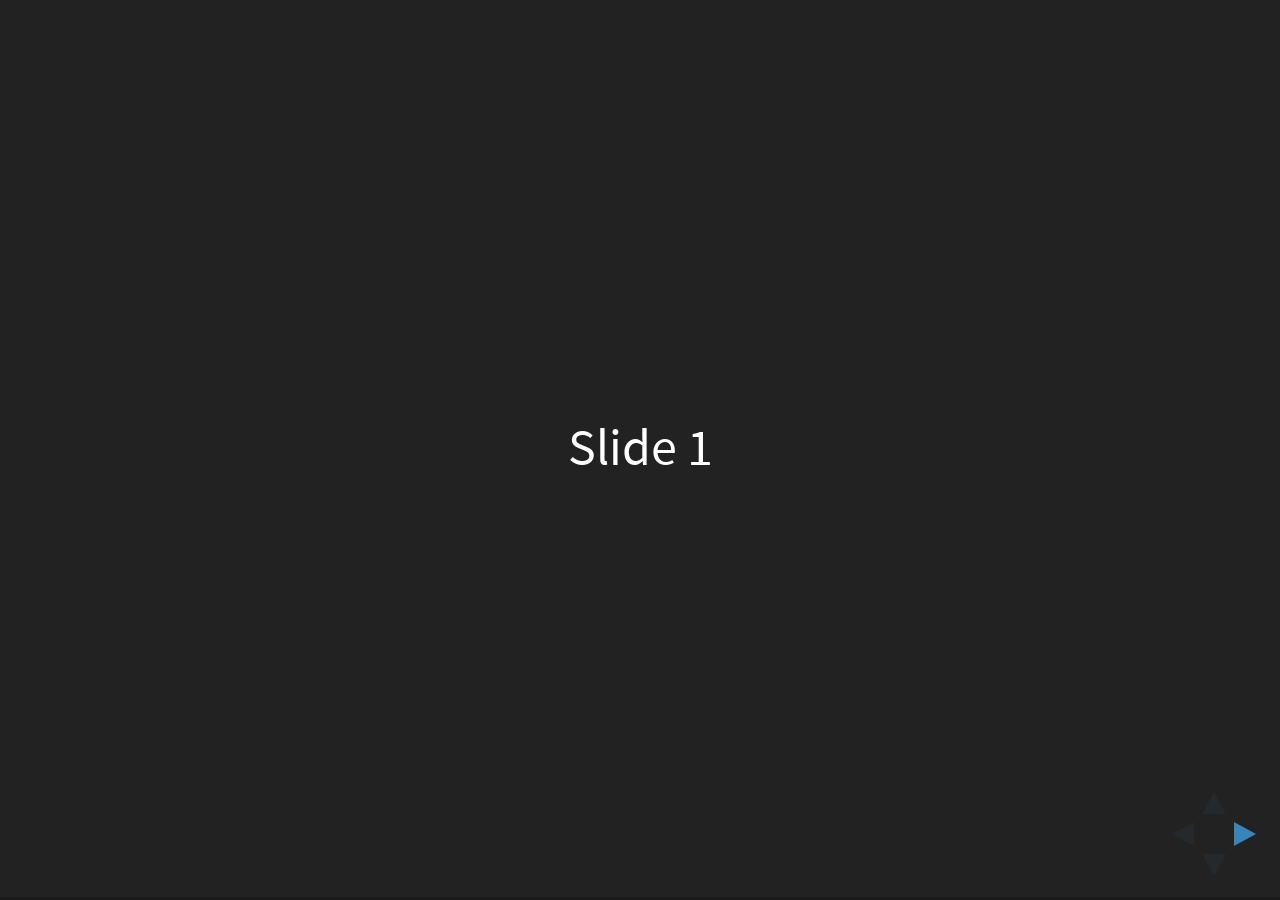
<file: static/revealjs/index.html>
<!doctype html>
<html>
	<head>
		<meta charset="utf-8">
		<meta name="viewport" content="width=device-width, initial-scale=1.0, maximum-scale=1.0, user-scalable=no">

		<title>reveal.js</title>

		<link rel="stylesheet" href="css/reveal.css">
		<link rel="stylesheet" href="css/theme/black.css">

		<!-- Theme used for syntax highlighting of code -->
		<link rel="stylesheet" href="lib/css/zenburn.css">

		<!-- Printing and PDF exports -->
		<script>
			var link = document.createElement( 'link' );
			link.rel = 'stylesheet';
			link.type = 'text/css';
			link.href = window.location.search.match( /print-pdf/gi ) ? 'css/print/pdf.css' : 'css/print/paper.css';
			document.getElementsByTagName( 'head' )[0].appendChild( link );
		</script>
	</head>
	<body>
		<div class="reveal">
			<div class="slides">
				<section>Slide 1</section>
				<section>Slide 2</section>
			</div>
		</div>

		<script src="lib/js/head.min.js"></script>
		<script src="js/reveal.js"></script>

		<script>
			// More info https://github.com/hakimel/reveal.js#configuration
			Reveal.initialize({
				history: true,

				// More info https://github.com/hakimel/reveal.js#dependencies
				dependencies: [
					{ src: 'plugin/markdown/marked.js' },
					{ src: 'plugin/markdown/markdown.js' },
					{ src: 'plugin/notes/notes.js', async: true },
					{ src: 'plugin/highlight/highlight.js', async: true, callback: function() { hljs.initHighlightingOnLoad(); } }
				]
			});
		</script>
	</body>
</html>
</file>
<file: static/revealjs/css/reveal.css>
/*!
 * reveal.js
 * http://lab.hakim.se/reveal-js
 * MIT licensed
 *
 * Copyright (C) 2016 Hakim El Hattab, http://hakim.se
 */
/*********************************************
 * RESET STYLES
 *********************************************/
html, body, .reveal div, .reveal span, .reveal applet, .reveal object, .reveal iframe,
.reveal h1, .reveal h2, .reveal h3, .reveal h4, .reveal h5, .reveal h6, .reveal p, .reveal blockquote, .reveal pre,
.reveal a, .reveal abbr, .reveal acronym, .reveal address, .reveal big, .reveal cite, .reveal code,
.reveal del, .reveal dfn, .reveal em, .reveal img, .reveal ins, .reveal kbd, .reveal q, .reveal s, .reveal samp,
.reveal small, .reveal strike, .reveal strong, .reveal sub, .reveal sup, .reveal tt, .reveal var,
.reveal b, .reveal u, .reveal center,
.reveal dl, .reveal dt, .reveal dd, .reveal ol, .reveal ul, .reveal li,
.reveal fieldset, .reveal form, .reveal label, .reveal legend,
.reveal table, .reveal caption, .reveal tbody, .reveal tfoot, .reveal thead, .reveal tr, .reveal th, .reveal td,
.reveal article, .reveal aside, .reveal canvas, .reveal details, .reveal embed,
.reveal figure, .reveal figcaption, .reveal footer, .reveal header, .reveal hgroup,
.reveal menu, .reveal nav, .reveal output, .reveal ruby, .reveal section, .reveal summary,
.reveal time, .reveal mark, .reveal audio, .reveal video {
  margin: 0;
  padding: 0;
  border: 0;
  font-size: 100%;
  font: inherit;
  vertical-align: baseline; }

.reveal article, .reveal aside, .reveal details, .reveal figcaption, .reveal figure,
.reveal footer, .reveal header, .reveal hgroup, .reveal menu, .reveal nav, .reveal section {
  display: block; }

/*********************************************
 * GLOBAL STYLES
 *********************************************/
html,
body {
  width: 100%;
  height: 100%;
  overflow: hidden; }

body {
  position: relative;
  line-height: 1;
  background-color: #fff;
  color: #000; }

/*********************************************
 * VIEW FRAGMENTS
 *********************************************/
.reveal .slides section .fragment {
  opacity: 0;
  visibility: hidden;
  -webkit-transition: all .2s ease;
          transition: all .2s ease; }
  .reveal .slides section .fragment.visible {
    opacity: 1;
    visibility: inherit; }

.reveal .slides section .fragment.grow {
  opacity: 1;
  visibility: inherit; }
  .reveal .slides section .fragment.grow.visible {
    -webkit-transform: scale(1.3);
            transform: scale(1.3); }

.reveal .slides section .fragment.shrink {
  opacity: 1;
  visibility: inherit; }
  .reveal .slides section .fragment.shrink.visible {
    -webkit-transform: scale(0.7);
            transform: scale(0.7); }

.reveal .slides section .fragment.zoom-in {
  -webkit-transform: scale(0.1);
          transform: scale(0.1); }
  .reveal .slides section .fragment.zoom-in.visible {
    -webkit-transform: none;
            transform: none; }

.reveal .slides section .fragment.fade-out {
  opacity: 1;
  visibility: inherit; }
  .reveal .slides section .fragment.fade-out.visible {
    opacity: 0;
    visibility: hidden; }

.reveal .slides section .fragment.semi-fade-out {
  opacity: 1;
  visibility: inherit; }
  .reveal .slides section .fragment.semi-fade-out.visible {
    opacity: 0.5;
    visibility: inherit; }

.reveal .slides section .fragment.strike {
  opacity: 1;
  visibility: inherit; }
  .reveal .slides section .fragment.strike.visible {
    text-decoration: line-through; }

.reveal .slides section .fragment.fade-up {
  -webkit-transform: translate(0, 20%);
          transform: translate(0, 20%); }
  .reveal .slides section .fragment.fade-up.visible {
    -webkit-transform: translate(0, 0);
            transform: translate(0, 0); }

.reveal .slides section .fragment.fade-down {
  -webkit-transform: translate(0, -20%);
          transform: translate(0, -20%); }
  .reveal .slides section .fragment.fade-down.visible {
    -webkit-transform: translate(0, 0);
            transform: translate(0, 0); }

.reveal .slides section .fragment.fade-right {
  -webkit-transform: translate(-20%, 0);
          transform: translate(-20%, 0); }
  .reveal .slides section .fragment.fade-right.visible {
    -webkit-transform: translate(0, 0);
            transform: translate(0, 0); }

.reveal .slides section .fragment.fade-left {
  -webkit-transform: translate(20%, 0);
          transform: translate(20%, 0); }
  .reveal .slides section .fragment.fade-left.visible {
    -webkit-transform: translate(0, 0);
            transform: translate(0, 0); }

.reveal .slides section .fragment.current-visible {
  opacity: 0;
  visibility: hidden; }
  .reveal .slides section .fragment.current-visible.current-fragment {
    opacity: 1;
    visibility: inherit; }

.reveal .slides section .fragment.highlight-red,
.reveal .slides section .fragment.highlight-current-red,
.reveal .slides section .fragment.highlight-green,
.reveal .slides section .fragment.highlight-current-green,
.reveal .slides section .fragment.highlight-blue,
.reveal .slides section .fragment.highlight-current-blue {
  opacity: 1;
  visibility: inherit; }

.reveal .slides section .fragment.highlight-red.visible {
  color: #ff2c2d; }

.reveal .slides section .fragment.highlight-green.visible {
  color: #17ff2e; }

.reveal .slides section .fragment.highlight-blue.visible {
  color: #1b91ff; }

.reveal .slides section .fragment.highlight-current-red.current-fragment {
  color: #ff2c2d; }

.reveal .slides section .fragment.highlight-current-green.current-fragment {
  color: #17ff2e; }

.reveal .slides section .fragment.highlight-current-blue.current-fragment {
  color: #1b91ff; }

/*********************************************
 * DEFAULT ELEMENT STYLES
 *********************************************/
/* Fixes issue in Chrome where italic fonts did not appear when printing to PDF */
.reveal:after {
  content: '';
  font-style: italic; }

.reveal iframe {
  z-index: 1; }

/** Prevents layering issues in certain browser/transition combinations */
.reveal a {
  position: relative; }

.reveal .stretch {
  max-width: none;
  max-height: none; }

.reveal pre.stretch code {
  height: 100%;
  max-height: 100%;
  box-sizing: border-box; }

/*********************************************
 * CONTROLS
 *********************************************/
.reveal .controls {
  display: none;
  position: fixed;
  width: 110px;
  height: 110px;
  z-index: 30;
  right: 10px;
  bottom: 10px;
  -webkit-user-select: none; }

.reveal .controls button {
  padding: 0;
  position: absolute;
  opacity: 0.05;
  width: 0;
  height: 0;
  background-color: transparent;
  border: 12px solid transparent;
  -webkit-transform: scale(0.9999);
          transform: scale(0.9999);
  -webkit-transition: all 0.2s ease;
          transition: all 0.2s ease;
  -webkit-appearance: none;
  -webkit-tap-highlight-color: transparent; }

.reveal .controls .enabled {
  opacity: 0.7;
  cursor: pointer; }

.reveal .controls .enabled:active {
  margin-top: 1px; }

.reveal .controls .navigate-left {
  top: 42px;
  border-right-width: 22px;
  border-right-color: #000; }

.reveal .controls .navigate-left.fragmented {
  opacity: 0.3; }

.reveal .controls .navigate-right {
  left: 74px;
  top: 42px;
  border-left-width: 22px;
  border-left-color: #000; }

.reveal .controls .navigate-right.fragmented {
  opacity: 0.3; }

.reveal .controls .navigate-up {
  left: 42px;
  border-bottom-width: 22px;
  border-bottom-color: #000; }

.reveal .controls .navigate-up.fragmented {
  opacity: 0.3; }

.reveal .controls .navigate-down {
  left: 42px;
  top: 74px;
  border-top-width: 22px;
  border-top-color: #000; }

.reveal .controls .navigate-down.fragmented {
  opacity: 0.3; }

/*********************************************
 * PROGRESS BAR
 *********************************************/
.reveal .progress {
  position: fixed;
  display: none;
  height: 3px;
  width: 100%;
  bottom: 0;
  left: 0;
  z-index: 10;
  background-color: rgba(0, 0, 0, 0.2); }

.reveal .progress:after {
  content: '';
  display: block;
  position: absolute;
  height: 20px;
  width: 100%;
  top: -20px; }

.reveal .progress span {
  display: block;
  height: 100%;
  width: 0px;
  background-color: #000;
  -webkit-transition: width 800ms cubic-bezier(0.26, 0.86, 0.44, 0.985);
          transition: width 800ms cubic-bezier(0.26, 0.86, 0.44, 0.985); }

/*********************************************
 * SLIDE NUMBER
 *********************************************/
.reveal .slide-number {
  position: fixed;
  display: block;
  right: 8px;
  bottom: 8px;
  z-index: 31;
  font-family: Helvetica, sans-serif;
  font-size: 12px;
  line-height: 1;
  color: #fff;
  background-color: rgba(0, 0, 0, 0.4);
  padding: 5px; }

.reveal .slide-number-delimiter {
  margin: 0 3px; }

/*********************************************
 * SLIDES
 *********************************************/
.reveal {
  position: relative;
  width: 100%;
  height: 100%;
  overflow: hidden;
  -ms-touch-action: none;
      touch-action: none; }

.reveal .slides {
  position: absolute;
  width: 100%;
  height: 100%;
  top: 0;
  right: 0;
  bottom: 0;
  left: 0;
  margin: auto;
  overflow: visible;
  z-index: 1;
  text-align: center;
  -webkit-perspective: 600px;
          perspective: 600px;
  -webkit-perspective-origin: 50% 40%;
          perspective-origin: 50% 40%; }

.reveal .slides > section {
  -ms-perspective: 600px; }

.reveal .slides > section,
.reveal .slides > section > section {
  display: none;
  position: absolute;
  width: 100%;
  padding: 20px 0px;
  z-index: 10;
  -webkit-transform-style: flat;
          transform-style: flat;
  -webkit-transition: -webkit-transform-origin 800ms cubic-bezier(0.26, 0.86, 0.44, 0.985), -webkit-transform 800ms cubic-bezier(0.26, 0.86, 0.44, 0.985), visibility 800ms cubic-bezier(0.26, 0.86, 0.44, 0.985), opacity 800ms cubic-bezier(0.26, 0.86, 0.44, 0.985);
          transition: transform-origin 800ms cubic-bezier(0.26, 0.86, 0.44, 0.985), transform 800ms cubic-bezier(0.26, 0.86, 0.44, 0.985), visibility 800ms cubic-bezier(0.26, 0.86, 0.44, 0.985), opacity 800ms cubic-bezier(0.26, 0.86, 0.44, 0.985); }

/* Global transition speed settings */
.reveal[data-transition-speed="fast"] .slides section {
  -webkit-transition-duration: 400ms;
          transition-duration: 400ms; }

.reveal[data-transition-speed="slow"] .slides section {
  -webkit-transition-duration: 1200ms;
          transition-duration: 1200ms; }

/* Slide-specific transition speed overrides */
.reveal .slides section[data-transition-speed="fast"] {
  -webkit-transition-duration: 400ms;
          transition-duration: 400ms; }

.reveal .slides section[data-transition-speed="slow"] {
  -webkit-transition-duration: 1200ms;
          transition-duration: 1200ms; }

.reveal .slides > section.stack {
  padding-top: 0;
  padding-bottom: 0; }

.reveal .slides > section.present,
.reveal .slides > section > section.present {
  display: block;
  z-index: 11;
  opacity: 1; }

.reveal.center,
.reveal.center .slides,
.reveal.center .slides section {
  min-height: 0 !important; }

/* Don't allow interaction with invisible slides */
.reveal .slides > section.future,
.reveal .slides > section > section.future,
.reveal .slides > section.past,
.reveal .slides > section > section.past {
  pointer-events: none; }

.reveal.overview .slides > section,
.reveal.overview .slides > section > section {
  pointer-events: auto; }

.reveal .slides > section.past,
.reveal .slides > section.future,
.reveal .slides > section > section.past,
.reveal .slides > section > section.future {
  opacity: 0; }

/*********************************************
 * Mixins for readability of transitions
 *********************************************/
/*********************************************
 * SLIDE TRANSITION
 * Aliased 'linear' for backwards compatibility
 *********************************************/
.reveal.slide section {
  -webkit-backface-visibility: hidden;
          backface-visibility: hidden; }

.reveal .slides > section[data-transition=slide].past,
.reveal .slides > section[data-transition~=slide-out].past,
.reveal.slide .slides > section:not([data-transition]).past {
  -webkit-transform: translate(-150%, 0);
          transform: translate(-150%, 0); }

.reveal .slides > section[data-transition=slide].future,
.reveal .slides > section[data-transition~=slide-in].future,
.reveal.slide .slides > section:not([data-transition]).future {
  -webkit-transform: translate(150%, 0);
          transform: translate(150%, 0); }

.reveal .slides > section > section[data-transition=slide].past,
.reveal .slides > section > section[data-transition~=slide-out].past,
.reveal.slide .slides > section > section:not([data-transition]).past {
  -webkit-transform: translate(0, -150%);
          transform: translate(0, -150%); }

.reveal .slides > section > section[data-transition=slide].future,
.reveal .slides > section > section[data-transition~=slide-in].future,
.reveal.slide .slides > section > section:not([data-transition]).future {
  -webkit-transform: translate(0, 150%);
          transform: translate(0, 150%); }

.reveal.linear section {
  -webkit-backface-visibility: hidden;
          backface-visibility: hidden; }

.reveal .slides > section[data-transition=linear].past,
.reveal .slides > section[data-transition~=linear-out].past,
.reveal.linear .slides > section:not([data-transition]).past {
  -webkit-transform: translate(-150%, 0);
          transform: translate(-150%, 0); }

.reveal .slides > section[data-transition=linear].future,
.reveal .slides > section[data-transition~=linear-in].future,
.reveal.linear .slides > section:not([data-transition]).future {
  -webkit-transform: translate(150%, 0);
          transform: translate(150%, 0); }

.reveal .slides > section > section[data-transition=linear].past,
.reveal .slides > section > section[data-transition~=linear-out].past,
.reveal.linear .slides > section > section:not([data-transition]).past {
  -webkit-transform: translate(0, -150%);
          transform: translate(0, -150%); }

.reveal .slides > section > section[data-transition=linear].future,
.reveal .slides > section > section[data-transition~=linear-in].future,
.reveal.linear .slides > section > section:not([data-transition]).future {
  -webkit-transform: translate(0, 150%);
          transform: translate(0, 150%); }

/*********************************************
 * CONVEX TRANSITION
 * Aliased 'default' for backwards compatibility
 *********************************************/
.reveal .slides section[data-transition=default].stack,
.reveal.default .slides section.stack {
  -webkit-transform-style: preserve-3d;
          transform-style: preserve-3d; }

.reveal .slides > section[data-transition=default].past,
.reveal .slides > section[data-transition~=default-out].past,
.reveal.default .slides > section:not([data-transition]).past {
  -webkit-transform: translate3d(-100%, 0, 0) rotateY(-90deg) translate3d(-100%, 0, 0);
          transform: translate3d(-100%, 0, 0) rotateY(-90deg) translate3d(-100%, 0, 0); }

.reveal .slides > section[data-transition=default].future,
.reveal .slides > section[data-transition~=default-in].future,
.reveal.default .slides > section:not([data-transition]).future {
  -webkit-transform: translate3d(100%, 0, 0) rotateY(90deg) translate3d(100%, 0, 0);
          transform: translate3d(100%, 0, 0) rotateY(90deg) translate3d(100%, 0, 0); }

.reveal .slides > section > section[data-transition=default].past,
.reveal .slides > section > section[data-transition~=default-out].past,
.reveal.default .slides > section > section:not([data-transition]).past {
  -webkit-transform: translate3d(0, -300px, 0) rotateX(70deg) translate3d(0, -300px, 0);
          transform: translate3d(0, -300px, 0) rotateX(70deg) translate3d(0, -300px, 0); }

.reveal .slides > section > section[data-transition=default].future,
.reveal .slides > section > section[data-transition~=default-in].future,
.reveal.default .slides > section > section:not([data-transition]).future {
  -webkit-transform: translate3d(0, 300px, 0) rotateX(-70deg) translate3d(0, 300px, 0);
          transform: translate3d(0, 300px, 0) rotateX(-70deg) translate3d(0, 300px, 0); }

.reveal .slides section[data-transition=convex].stack,
.reveal.convex .slides section.stack {
  -webkit-transform-style: preserve-3d;
          transform-style: preserve-3d; }

.reveal .slides > section[data-transition=convex].past,
.reveal .slides > section[data-transition~=convex-out].past,
.reveal.convex .slides > section:not([data-transition]).past {
  -webkit-transform: translate3d(-100%, 0, 0) rotateY(-90deg) translate3d(-100%, 0, 0);
          transform: translate3d(-100%, 0, 0) rotateY(-90deg) translate3d(-100%, 0, 0); }

.reveal .slides > section[data-transition=convex].future,
.reveal .slides > section[data-transition~=convex-in].future,
.reveal.convex .slides > section:not([data-transition]).future {
  -webkit-transform: translate3d(100%, 0, 0) rotateY(90deg) translate3d(100%, 0, 0);
          transform: translate3d(100%, 0, 0) rotateY(90deg) translate3d(100%, 0, 0); }

.reveal .slides > section > section[data-transition=convex].past,
.reveal .slides > section > section[data-transition~=convex-out].past,
.reveal.convex .slides > section > section:not([data-transition]).past {
  -webkit-transform: translate3d(0, -300px, 0) rotateX(70deg) translate3d(0, -300px, 0);
          transform: translate3d(0, -300px, 0) rotateX(70deg) translate3d(0, -300px, 0); }

.reveal .slides > section > section[data-transition=convex].future,
.reveal .slides > section > section[data-transition~=convex-in].future,
.reveal.convex .slides > section > section:not([data-transition]).future {
  -webkit-transform: translate3d(0, 300px, 0) rotateX(-70deg) translate3d(0, 300px, 0);
          transform: translate3d(0, 300px, 0) rotateX(-70deg) translate3d(0, 300px, 0); }

/*********************************************
 * CONCAVE TRANSITION
 *********************************************/
.reveal .slides section[data-transition=concave].stack,
.reveal.concave .slides section.stack {
  -webkit-transform-style: preserve-3d;
          transform-style: preserve-3d; }

.reveal .slides > section[data-transition=concave].past,
.reveal .slides > section[data-transition~=concave-out].past,
.reveal.concave .slides > section:not([data-transition]).past {
  -webkit-transform: translate3d(-100%, 0, 0) rotateY(90deg) translate3d(-100%, 0, 0);
          transform: translate3d(-100%, 0, 0) rotateY(90deg) translate3d(-100%, 0, 0); }

.reveal .slides > section[data-transition=concave].future,
.reveal .slides > section[data-transition~=concave-in].future,
.reveal.concave .slides > section:not([data-transition]).future {
  -webkit-transform: translate3d(100%, 0, 0) rotateY(-90deg) translate3d(100%, 0, 0);
          transform: translate3d(100%, 0, 0) rotateY(-90deg) translate3d(100%, 0, 0); }

.reveal .slides > section > section[data-transition=concave].past,
.reveal .slides > section > section[data-transition~=concave-out].past,
.reveal.concave .slides > section > section:not([data-transition]).past {
  -webkit-transform: translate3d(0, -80%, 0) rotateX(-70deg) translate3d(0, -80%, 0);
          transform: translate3d(0, -80%, 0) rotateX(-70deg) translate3d(0, -80%, 0); }

.reveal .slides > section > section[data-transition=concave].future,
.reveal .slides > section > section[data-transition~=concave-in].future,
.reveal.concave .slides > section > section:not([data-transition]).future {
  -webkit-transform: translate3d(0, 80%, 0) rotateX(70deg) translate3d(0, 80%, 0);
          transform: translate3d(0, 80%, 0) rotateX(70deg) translate3d(0, 80%, 0); }

/*********************************************
 * ZOOM TRANSITION
 *********************************************/
.reveal .slides section[data-transition=zoom],
.reveal.zoom .slides section:not([data-transition]) {
  -webkit-transition-timing-function: ease;
          transition-timing-function: ease; }

.reveal .slides > section[data-transition=zoom].past,
.reveal .slides > section[data-transition~=zoom-out].past,
.reveal.zoom .slides > section:not([data-transition]).past {
  visibility: hidden;
  -webkit-transform: scale(16);
          transform: scale(16); }

.reveal .slides > section[data-transition=zoom].future,
.reveal .slides > section[data-transition~=zoom-in].future,
.reveal.zoom .slides > section:not([data-transition]).future {
  visibility: hidden;
  -webkit-transform: scale(0.2);
          transform: scale(0.2); }

.reveal .slides > section > section[data-transition=zoom].past,
.reveal .slides > section > section[data-transition~=zoom-out].past,
.reveal.zoom .slides > section > section:not([data-transition]).past {
  -webkit-transform: translate(0, -150%);
          transform: translate(0, -150%); }

.reveal .slides > section > section[data-transition=zoom].future,
.reveal .slides > section > section[data-transition~=zoom-in].future,
.reveal.zoom .slides > section > section:not([data-transition]).future {
  -webkit-transform: translate(0, 150%);
          transform: translate(0, 150%); }

/*********************************************
 * CUBE TRANSITION
 *********************************************/
.reveal.cube .slides {
  -webkit-perspective: 1300px;
          perspective: 1300px; }

.reveal.cube .slides section {
  padding: 30px;
  min-height: 700px;
  -webkit-backface-visibility: hidden;
          backface-visibility: hidden;
  box-sizing: border-box;
  -webkit-transform-style: preserve-3d;
          transform-style: preserve-3d; }

.reveal.center.cube .slides section {
  min-height: 0; }

.reveal.cube .slides section:not(.stack):before {
  content: '';
  position: absolute;
  display: block;
  width: 100%;
  height: 100%;
  left: 0;
  top: 0;
  background: rgba(0, 0, 0, 0.1);
  border-radius: 4px;
  -webkit-transform: translateZ(-20px);
          transform: translateZ(-20px); }

.reveal.cube .slides section:not(.stack):after {
  content: '';
  position: absolute;
  display: block;
  width: 90%;
  height: 30px;
  left: 5%;
  bottom: 0;
  background: none;
  z-index: 1;
  border-radius: 4px;
  box-shadow: 0px 95px 25px rgba(0, 0, 0, 0.2);
  -webkit-transform: translateZ(-90px) rotateX(65deg);
          transform: translateZ(-90px) rotateX(65deg); }

.reveal.cube .slides > section.stack {
  padding: 0;
  background: none; }

.reveal.cube .slides > section.past {
  -webkit-transform-origin: 100% 0%;
          transform-origin: 100% 0%;
  -webkit-transform: translate3d(-100%, 0, 0) rotateY(-90deg);
          transform: translate3d(-100%, 0, 0) rotateY(-90deg); }

.reveal.cube .slides > section.future {
  -webkit-transform-origin: 0% 0%;
          transform-origin: 0% 0%;
  -webkit-transform: translate3d(100%, 0, 0) rotateY(90deg);
          transform: translate3d(100%, 0, 0) rotateY(90deg); }

.reveal.cube .slides > section > section.past {
  -webkit-transform-origin: 0% 100%;
          transform-origin: 0% 100%;
  -webkit-transform: translate3d(0, -100%, 0) rotateX(90deg);
          transform: translate3d(0, -100%, 0) rotateX(90deg); }

.reveal.cube .slides > section > section.future {
  -webkit-transform-origin: 0% 0%;
          transform-origin: 0% 0%;
  -webkit-transform: translate3d(0, 100%, 0) rotateX(-90deg);
          transform: translate3d(0, 100%, 0) rotateX(-90deg); }

/*********************************************
 * PAGE TRANSITION
 *********************************************/
.reveal.page .slides {
  -webkit-perspective-origin: 0% 50%;
          perspective-origin: 0% 50%;
  -webkit-perspective: 3000px;
          perspective: 3000px; }

.reveal.page .slides section {
  padding: 30px;
  min-height: 700px;
  box-sizing: border-box;
  -webkit-transform-style: preserve-3d;
          transform-style: preserve-3d; }

.reveal.page .slides section.past {
  z-index: 12; }

.reveal.page .slides section:not(.stack):before {
  content: '';
  position: absolute;
  display: block;
  width: 100%;
  height: 100%;
  left: 0;
  top: 0;
  background: rgba(0, 0, 0, 0.1);
  -webkit-transform: translateZ(-20px);
          transform: translateZ(-20px); }

.reveal.page .slides section:not(.stack):after {
  content: '';
  position: absolute;
  display: block;
  width: 90%;
  height: 30px;
  left: 5%;
  bottom: 0;
  background: none;
  z-index: 1;
  border-radius: 4px;
  box-shadow: 0px 95px 25px rgba(0, 0, 0, 0.2);
  -webkit-transform: translateZ(-90px) rotateX(65deg); }

.reveal.page .slides > section.stack {
  padding: 0;
  background: none; }

.reveal.page .slides > section.past {
  -webkit-transform-origin: 0% 0%;
          transform-origin: 0% 0%;
  -webkit-transform: translate3d(-40%, 0, 0) rotateY(-80deg);
          transform: translate3d(-40%, 0, 0) rotateY(-80deg); }

.reveal.page .slides > section.future {
  -webkit-transform-origin: 100% 0%;
          transform-origin: 100% 0%;
  -webkit-transform: translate3d(0, 0, 0);
          transform: translate3d(0, 0, 0); }

.reveal.page .slides > section > section.past {
  -webkit-transform-origin: 0% 0%;
          transform-origin: 0% 0%;
  -webkit-transform: translate3d(0, -40%, 0) rotateX(80deg);
          transform: translate3d(0, -40%, 0) rotateX(80deg); }

.reveal.page .slides > section > section.future {
  -webkit-transform-origin: 0% 100%;
          transform-origin: 0% 100%;
  -webkit-transform: translate3d(0, 0, 0);
          transform: translate3d(0, 0, 0); }

/*********************************************
 * FADE TRANSITION
 *********************************************/
.reveal .slides section[data-transition=fade],
.reveal.fade .slides section:not([data-transition]),
.reveal.fade .slides > section > section:not([data-transition]) {
  -webkit-transform: none;
          transform: none;
  -webkit-transition: opacity 0.5s;
          transition: opacity 0.5s; }

.reveal.fade.overview .slides section,
.reveal.fade.overview .slides > section > section {
  -webkit-transition: none;
          transition: none; }

/*********************************************
 * NO TRANSITION
 *********************************************/
.reveal .slides section[data-transition=none],
.reveal.none .slides section:not([data-transition]) {
  -webkit-transform: none;
          transform: none;
  -webkit-transition: none;
          transition: none; }

/*********************************************
 * PAUSED MODE
 *********************************************/
.reveal .pause-overlay {
  position: absolute;
  top: 0;
  left: 0;
  width: 100%;
  height: 100%;
  background: black;
  visibility: hidden;
  opacity: 0;
  z-index: 100;
  -webkit-transition: all 1s ease;
          transition: all 1s ease; }

.reveal.paused .pause-overlay {
  visibility: visible;
  opacity: 1; }

/*********************************************
 * FALLBACK
 *********************************************/
.no-transforms {
  overflow-y: auto; }

.no-transforms .reveal .slides {
  position: relative;
  width: 80%;
  height: auto !important;
  top: 0;
  left: 50%;
  margin: 0;
  text-align: center; }

.no-transforms .reveal .controls,
.no-transforms .reveal .progress {
  display: none !important; }

.no-transforms .reveal .slides section {
  display: block !important;
  opacity: 1 !important;
  position: relative !important;
  height: auto;
  min-height: 0;
  top: 0;
  left: -50%;
  margin: 70px 0;
  -webkit-transform: none;
          transform: none; }

.no-transforms .reveal .slides section section {
  left: 0; }

.reveal .no-transition,
.reveal .no-transition * {
  -webkit-transition: none !important;
          transition: none !important; }

/*********************************************
 * PER-SLIDE BACKGROUNDS
 *********************************************/
.reveal .backgrounds {
  position: absolute;
  width: 100%;
  height: 100%;
  top: 0;
  left: 0;
  -webkit-perspective: 600px;
          perspective: 600px; }

.reveal .slide-background {
  display: none;
  position: absolute;
  width: 100%;
  height: 100%;
  opacity: 0;
  visibility: hidden;
  background-color: transparent;
  background-position: 50% 50%;
  background-repeat: no-repeat;
  background-size: cover;
  -webkit-transition: all 800ms cubic-bezier(0.26, 0.86, 0.44, 0.985);
          transition: all 800ms cubic-bezier(0.26, 0.86, 0.44, 0.985); }

.reveal .slide-background.stack {
  display: block; }

.reveal .slide-background.present {
  opacity: 1;
  visibility: visible; }

.print-pdf .reveal .slide-background {
  opacity: 1 !important;
  visibility: visible !important; }

/* Video backgrounds */
.reveal .slide-background video {
  position: absolute;
  width: 100%;
  height: 100%;
  max-width: none;
  max-height: none;
  top: 0;
  left: 0; }

/* Immediate transition style */
.reveal[data-background-transition=none] > .backgrounds .slide-background,
.reveal > .backgrounds .slide-background[data-background-transition=none] {
  -webkit-transition: none;
          transition: none; }

/* Slide */
.reveal[data-background-transition=slide] > .backgrounds .slide-background,
.reveal > .backgrounds .slide-background[data-background-transition=slide] {
  opacity: 1;
  -webkit-backface-visibility: hidden;
          backface-visibility: hidden; }

.reveal[data-background-transition=slide] > .backgrounds .slide-background.past,
.reveal > .backgrounds .slide-background.past[data-background-transition=slide] {
  -webkit-transform: translate(-100%, 0);
          transform: translate(-100%, 0); }

.reveal[data-background-transition=slide] > .backgrounds .slide-background.future,
.reveal > .backgrounds .slide-background.future[data-background-transition=slide] {
  -webkit-transform: translate(100%, 0);
          transform: translate(100%, 0); }

.reveal[data-background-transition=slide] > .backgrounds .slide-background > .slide-background.past,
.reveal > .backgrounds .slide-background > .slide-background.past[data-background-transition=slide] {
  -webkit-transform: translate(0, -100%);
          transform: translate(0, -100%); }

.reveal[data-background-transition=slide] > .backgrounds .slide-background > .slide-background.future,
.reveal > .backgrounds .slide-background > .slide-background.future[data-background-transition=slide] {
  -webkit-transform: translate(0, 100%);
          transform: translate(0, 100%); }

/* Convex */
.reveal[data-background-transition=convex] > .backgrounds .slide-background.past,
.reveal > .backgrounds .slide-background.past[data-background-transition=convex] {
  opacity: 0;
  -webkit-transform: translate3d(-100%, 0, 0) rotateY(-90deg) translate3d(-100%, 0, 0);
          transform: translate3d(-100%, 0, 0) rotateY(-90deg) translate3d(-100%, 0, 0); }

.reveal[data-background-transition=convex] > .backgrounds .slide-background.future,
.reveal > .backgrounds .slide-background.future[data-background-transition=convex] {
  opacity: 0;
  -webkit-transform: translate3d(100%, 0, 0) rotateY(90deg) translate3d(100%, 0, 0);
          transform: translate3d(100%, 0, 0) rotateY(90deg) translate3d(100%, 0, 0); }

.reveal[data-background-transition=convex] > .backgrounds .slide-background > .slide-background.past,
.reveal > .backgrounds .slide-background > .slide-background.past[data-background-transition=convex] {
  opacity: 0;
  -webkit-transform: translate3d(0, -100%, 0) rotateX(90deg) translate3d(0, -100%, 0);
          transform: translate3d(0, -100%, 0) rotateX(90deg) translate3d(0, -100%, 0); }

.reveal[data-background-transition=convex] > .backgrounds .slide-background > .slide-background.future,
.reveal > .backgrounds .slide-background > .slide-background.future[data-background-transition=convex] {
  opacity: 0;
  -webkit-transform: translate3d(0, 100%, 0) rotateX(-90deg) translate3d(0, 100%, 0);
          transform: translate3d(0, 100%, 0) rotateX(-90deg) translate3d(0, 100%, 0); }

/* Concave */
.reveal[data-background-transition=concave] > .backgrounds .slide-background.past,
.reveal > .backgrounds .slide-background.past[data-background-transition=concave] {
  opacity: 0;
  -webkit-transform: translate3d(-100%, 0, 0) rotateY(90deg) translate3d(-100%, 0, 0);
          transform: translate3d(-100%, 0, 0) rotateY(90deg) translate3d(-100%, 0, 0); }

.reveal[data-background-transition=concave] > .backgrounds .slide-background.future,
.reveal > .backgrounds .slide-background.future[data-background-transition=concave] {
  opacity: 0;
  -webkit-transform: translate3d(100%, 0, 0) rotateY(-90deg) translate3d(100%, 0, 0);
          transform: translate3d(100%, 0, 0) rotateY(-90deg) translate3d(100%, 0, 0); }

.reveal[data-background-transition=concave] > .backgrounds .slide-background > .slide-background.past,
.reveal > .backgrounds .slide-background > .slide-background.past[data-background-transition=concave] {
  opacity: 0;
  -webkit-transform: translate3d(0, -100%, 0) rotateX(-90deg) translate3d(0, -100%, 0);
          transform: translate3d(0, -100%, 0) rotateX(-90deg) translate3d(0, -100%, 0); }

.reveal[data-background-transition=concave] > .backgrounds .slide-background > .slide-background.future,
.reveal > .backgrounds .slide-background > .slide-background.future[data-background-transition=concave] {
  opacity: 0;
  -webkit-transform: translate3d(0, 100%, 0) rotateX(90deg) translate3d(0, 100%, 0);
          transform: translate3d(0, 100%, 0) rotateX(90deg) translate3d(0, 100%, 0); }

/* Zoom */
.reveal[data-background-transition=zoom] > .backgrounds .slide-background,
.reveal > .backgrounds .slide-background[data-background-transition=zoom] {
  -webkit-transition-timing-function: ease;
          transition-timing-function: ease; }

.reveal[data-background-transition=zoom] > .backgrounds .slide-background.past,
.reveal > .backgrounds .slide-background.past[data-background-transition=zoom] {
  opacity: 0;
  visibility: hidden;
  -webkit-transform: scale(16);
          transform: scale(16); }

.reveal[data-background-transition=zoom] > .backgrounds .slide-background.future,
.reveal > .backgrounds .slide-background.future[data-background-transition=zoom] {
  opacity: 0;
  visibility: hidden;
  -webkit-transform: scale(0.2);
          transform: scale(0.2); }

.reveal[data-background-transition=zoom] > .backgrounds .slide-background > .slide-background.past,
.reveal > .backgrounds .slide-background > .slide-background.past[data-background-transition=zoom] {
  opacity: 0;
  visibility: hidden;
  -webkit-transform: scale(16);
          transform: scale(16); }

.reveal[data-background-transition=zoom] > .backgrounds .slide-background > .slide-background.future,
.reveal > .backgrounds .slide-background > .slide-background.future[data-background-transition=zoom] {
  opacity: 0;
  visibility: hidden;
  -webkit-transform: scale(0.2);
          transform: scale(0.2); }

/* Global transition speed settings */
.reveal[data-transition-speed="fast"] > .backgrounds .slide-background {
  -webkit-transition-duration: 400ms;
          transition-duration: 400ms; }

.reveal[data-transition-speed="slow"] > .backgrounds .slide-background {
  -webkit-transition-duration: 1200ms;
          transition-duration: 1200ms; }

/*********************************************
 * OVERVIEW
 *********************************************/
.reveal.overview {
  -webkit-perspective-origin: 50% 50%;
          perspective-origin: 50% 50%;
  -webkit-perspective: 700px;
          perspective: 700px; }
  .reveal.overview .slides {
    -moz-transform-style: preserve-3d; }
  .reveal.overview .slides section {
    height: 100%;
    top: 0 !important;
    opacity: 1 !important;
    overflow: hidden;
    visibility: visible !important;
    cursor: pointer;
    box-sizing: border-box; }
  .reveal.overview .slides section:hover,
  .reveal.overview .slides section.present {
    outline: 10px solid rgba(150, 150, 150, 0.4);
    outline-offset: 10px; }
  .reveal.overview .slides section .fragment {
    opacity: 1;
    -webkit-transition: none;
            transition: none; }
  .reveal.overview .slides section:after,
  .reveal.overview .slides section:before {
    display: none !important; }
  .reveal.overview .slides > section.stack {
    padding: 0;
    top: 0 !important;
    background: none;
    outline: none;
    overflow: visible; }
  .reveal.overview .backgrounds {
    -webkit-perspective: inherit;
            perspective: inherit;
    -moz-transform-style: preserve-3d; }
  .reveal.overview .backgrounds .slide-background {
    opacity: 1;
    visibility: visible;
    outline: 10px solid rgba(150, 150, 150, 0.1);
    outline-offset: 10px; }

.reveal.overview .slides section,
.reveal.overview-deactivating .slides section {
  -webkit-transition: none;
          transition: none; }

.reveal.overview .backgrounds .slide-background,
.reveal.overview-deactivating .backgrounds .slide-background {
  -webkit-transition: none;
          transition: none; }

.reveal.overview-animated .slides {
  -webkit-transition: -webkit-transform 0.4s ease;
          transition: transform 0.4s ease; }

/*********************************************
 * RTL SUPPORT
 *********************************************/
.reveal.rtl .slides,
.reveal.rtl .slides h1,
.reveal.rtl .slides h2,
.reveal.rtl .slides h3,
.reveal.rtl .slides h4,
.reveal.rtl .slides h5,
.reveal.rtl .slides h6 {
  direction: rtl;
  font-family: sans-serif; }

.reveal.rtl pre,
.reveal.rtl code {
  direction: ltr; }

.reveal.rtl ol,
.reveal.rtl ul {
  text-align: right; }

.reveal.rtl .progress span {
  float: right; }

/*********************************************
 * PARALLAX BACKGROUND
 *********************************************/
.reveal.has-parallax-background .backgrounds {
  -webkit-transition: all 0.8s ease;
          transition: all 0.8s ease; }

/* Global transition speed settings */
.reveal.has-parallax-background[data-transition-speed="fast"] .backgrounds {
  -webkit-transition-duration: 400ms;
          transition-duration: 400ms; }

.reveal.has-parallax-background[data-transition-speed="slow"] .backgrounds {
  -webkit-transition-duration: 1200ms;
          transition-duration: 1200ms; }

/*********************************************
 * LINK PREVIEW OVERLAY
 *********************************************/
.reveal .overlay {
  position: absolute;
  top: 0;
  left: 0;
  width: 100%;
  height: 100%;
  z-index: 1000;
  background: rgba(0, 0, 0, 0.9);
  opacity: 0;
  visibility: hidden;
  -webkit-transition: all 0.3s ease;
          transition: all 0.3s ease; }

.reveal .overlay.visible {
  opacity: 1;
  visibility: visible; }

.reveal .overlay .spinner {
  position: absolute;
  display: block;
  top: 50%;
  left: 50%;
  width: 32px;
  height: 32px;
  margin: -16px 0 0 -16px;
  z-index: 10;
  background-image: url([data-uri]%2F%2F%2F6%2Bvr8nJybW1tcDAwOjo6Nvb26ioqKOjo7Ozs%2FLy8vz8%2FAAAAAAAAAAAACH%2FC05FVFNDQVBFMi4wAwEAAAAh%2FhpDcmVhdGVkIHdpdGggYWpheGxvYWQuaW5mbwAh%[base64]%2FV%2FnmOM82XiHRLYKhKP1oZmADdEAAAh%2BQQJCgAAACwAAAAAIAAgAAAE6hDISWlZpOrNp1lGNRSdRpDUolIGw5RUYhhHukqFu8DsrEyqnWThGvAmhVlteBvojpTDDBUEIFwMFBRAmBkSgOrBFZogCASwBDEY%2FCZSg7GSE0gSCjQBMVG023xWBhklAnoEdhQEfyNqMIcKjhRsjEdnezB%2BA4k8gTwJhFuiW4dokXiloUepBAp5qaKpp6%2BHo7aWW54wl7obvEe0kRuoplCGepwSx2jJvqHEmGt6whJpGpfJCHmOoNHKaHx61WiSR92E4lbFoq%2BB6QDtuetcaBPnW6%2BO7wDHpIiK9SaVK5GgV543tzjgGcghAgAh%[base64]%2B%2BG%2Bw48edZPK%2BM6hLJpQg484enXIdQFSS1u6UhksENEQAAIfkECQoAAAAsAAAAACAAIAAABOcQyEmpGKLqzWcZRVUQnZYg1aBSh2GUVEIQ2aQOE%2BG%2BcD4ntpWkZQj1JIiZIogDFFyHI0UxQwFugMSOFIPJftfVAEoZLBbcLEFhlQiqGp1Vd140AUklUN3eCA51C1EWMzMCezCBBmkxVIVHBWd3HHl9JQOIJSdSnJ0TDKChCwUJjoWMPaGqDKannasMo6WnM562R5YluZRwur0wpgqZE7NKUm%2BFNRPIhjBJxKZteWuIBMN4zRMIVIhffcgojwCF117i4nlLnY5ztRLsnOk%2BaV%2BoJY7V7m76PdkS4trKcdg0Zc0tTcKkRAAAIfkECQoAAAAsAAAAACAAIAAABO4QyEkpKqjqzScpRaVkXZWQEximw1BSCUEIlDohrft6cpKCk5xid5MNJTaAIkekKGQkWyKHkvhKsR7ARmitkAYDYRIbUQRQjWBwJRzChi9CRlBcY1UN4g0%[base64]%[base64]%2BE71SRQeyqUToLA7VxF0JDyIQh%2FMVVPMt1ECZlfcjZJ9mIKoaTl1MRIl5o4CUKXOwmyrCInCKqcWtvadL2SYhyASyNDJ0uIiRMDjI0Fd30%2FiI2UA5GSS5UDj2l6NoqgOgN4gksEBgYFf0FDqKgHnyZ9OX8HrgYHdHpcHQULXAS2qKpENRg7eAMLC7kTBaixUYFkKAzWAAnLC7FLVxLWDBLKCwaKTULgEwbLA4hJtOkSBNqITT3xEgfLpBtzE%2FjiuL04RGEBgwWhShRgQExHBAAh%2BQQJCgAAACwAAAAAIAAgAAAE7xDISWlSqerNpyJKhWRdlSAVoVLCWk6JKlAqAavhO9UkUHsqlE6CwO1cRdCQ8iEIfzFVTzLdRAmZX3I2SfZiCqGk5dTESJeaOAlClzsJsqwiJwiqnFrb2nS9kmIcgEsjQydLiIlHehhpejaIjzh9eomSjZR%[base64]%2BE71SRQeyqUToLA7VxF0JDyIQh%[base64]%2BE71SRQeyqUToLA7VxF0JDyIQh%2FMVVPMt1ECZlfcjZJ9mIKoaTl1MRIl5o4CUKXOwmyrCInCKqcWtvadL2SYhyASyNDJ0uIiUd6GAULDJCRiXo1CpGXDJOUjY%2BYip9DhToJA4RBLwMLCwVDfRgbBAaqqoZ1XBMHswsHtxtFaH1iqaoGNgAIxRpbFAgfPQSqpbgGBqUD1wBXeCYp1AYZ19JJOYgH1KwA4UBvQwXUBxPqVD9L3sbp2BNk2xvvFPJd%2BMFCN6HAAIKgNggY0KtEBAAh%[base64]%2BvsYMDAzZQPC9VCNkDWUhGkuE5PxJNwiUK4UfLzOlD4WvzAHaoG9nxPi5d%2BjYUqfAhhykOFwJWiAAAIfkECQoAAAAsAAAAACAAIAAABPAQyElpUqnqzaciSoVkXVUMFaFSwlpOCcMYlErAavhOMnNLNo8KsZsMZItJEIDIFSkLGQoQTNhIsFehRww2CQLKF0tYGKYSg%2BygsZIuNqJksKgbfgIGepNo2cIUB3V1B3IvNiBYNQaDSTtfhhx0CwVPI0UJe0%2Bbm4g5VgcGoqOcnjmjqDSdnhgEoamcsZuXO1aWQy8KAwOAuTYYGwi7w5h%2BKr0SJ8MFihpNbx%2B4Erq7BYBuzsdiH1jCAzoSfl0rVirNbRXlBBlLX%2BBP0XJLAPGzTkAuAOqb0WT5AH7OcdCm5B8TgRwSRKIHQtaLCwg1RAAAOwAAAAAAAAAAAA%3D%3D);
  visibility: visible;
  opacity: 0.6;
  -webkit-transition: all 0.3s ease;
          transition: all 0.3s ease; }

.reveal .overlay header {
  position: absolute;
  left: 0;
  top: 0;
  width: 100%;
  height: 40px;
  z-index: 2;
  border-bottom: 1px solid #222; }

.reveal .overlay header a {
  display: inline-block;
  width: 40px;
  height: 40px;
  line-height: 36px;
  padding: 0 10px;
  float: right;
  opacity: 0.6;
  box-sizing: border-box; }

.reveal .overlay header a:hover {
  opacity: 1; }

.reveal .overlay header a .icon {
  display: inline-block;
  width: 20px;
  height: 20px;
  background-position: 50% 50%;
  background-size: 100%;
  background-repeat: no-repeat; }

.reveal .overlay header a.close .icon {
  background-image: url([data-uri]); }

.reveal .overlay header a.external .icon {
  background-image: url([data-uri]); }

.reveal .overlay .viewport {
  position: absolute;
  display: -webkit-box;
  display: -webkit-flex;
  display: -ms-flexbox;
  display: flex;
  top: 40px;
  right: 0;
  bottom: 0;
  left: 0; }

.reveal .overlay.overlay-preview .viewport iframe {
  width: 100%;
  height: 100%;
  max-width: 100%;
  max-height: 100%;
  border: 0;
  opacity: 0;
  visibility: hidden;
  -webkit-transition: all 0.3s ease;
          transition: all 0.3s ease; }

.reveal .overlay.overlay-preview.loaded .viewport iframe {
  opacity: 1;
  visibility: visible; }

.reveal .overlay.overlay-preview.loaded .viewport-inner {
  position: absolute;
  z-index: -1;
  left: 0;
  top: 45%;
  width: 100%;
  text-align: center;
  letter-spacing: normal; }

.reveal .overlay.overlay-preview .x-frame-error {
  opacity: 0;
  -webkit-transition: opacity 0.3s ease 0.3s;
          transition: opacity 0.3s ease 0.3s; }

.reveal .overlay.overlay-preview.loaded .x-frame-error {
  opacity: 1; }

.reveal .overlay.overlay-preview.loaded .spinner {
  opacity: 0;
  visibility: hidden;
  -webkit-transform: scale(0.2);
          transform: scale(0.2); }

.reveal .overlay.overlay-help .viewport {
  overflow: auto;
  color: #fff; }

.reveal .overlay.overlay-help .viewport .viewport-inner {
  width: 600px;
  margin: auto;
  padding: 20px 20px 80px 20px;
  text-align: center;
  letter-spacing: normal; }

.reveal .overlay.overlay-help .viewport .viewport-inner .title {
  font-size: 20px; }

.reveal .overlay.overlay-help .viewport .viewport-inner table {
  border: 1px solid #fff;
  border-collapse: collapse;
  font-size: 16px; }

.reveal .overlay.overlay-help .viewport .viewport-inner table th,
.reveal .overlay.overlay-help .viewport .viewport-inner table td {
  width: 200px;
  padding: 14px;
  border: 1px solid #fff;
  vertical-align: middle; }

.reveal .overlay.overlay-help .viewport .viewport-inner table th {
  padding-top: 20px;
  padding-bottom: 20px; }

/*********************************************
 * PLAYBACK COMPONENT
 *********************************************/
.reveal .playback {
  position: fixed;
  left: 15px;
  bottom: 20px;
  z-index: 30;
  cursor: pointer;
  -webkit-transition: all 400ms ease;
          transition: all 400ms ease; }

.reveal.overview .playback {
  opacity: 0;
  visibility: hidden; }

/*********************************************
 * ROLLING LINKS
 *********************************************/
.reveal .roll {
  display: inline-block;
  line-height: 1.2;
  overflow: hidden;
  vertical-align: top;
  -webkit-perspective: 400px;
          perspective: 400px;
  -webkit-perspective-origin: 50% 50%;
          perspective-origin: 50% 50%; }

.reveal .roll:hover {
  background: none;
  text-shadow: none; }

.reveal .roll span {
  display: block;
  position: relative;
  padding: 0 2px;
  pointer-events: none;
  -webkit-transition: all 400ms ease;
          transition: all 400ms ease;
  -webkit-transform-origin: 50% 0%;
          transform-origin: 50% 0%;
  -webkit-transform-style: preserve-3d;
          transform-style: preserve-3d;
  -webkit-backface-visibility: hidden;
          backface-visibility: hidden; }

.reveal .roll:hover span {
  background: rgba(0, 0, 0, 0.5);
  -webkit-transform: translate3d(0px, 0px, -45px) rotateX(90deg);
          transform: translate3d(0px, 0px, -45px) rotateX(90deg); }

.reveal .roll span:after {
  content: attr(data-title);
  display: block;
  position: absolute;
  left: 0;
  top: 0;
  padding: 0 2px;
  -webkit-backface-visibility: hidden;
          backface-visibility: hidden;
  -webkit-transform-origin: 50% 0%;
          transform-origin: 50% 0%;
  -webkit-transform: translate3d(0px, 110%, 0px) rotateX(-90deg);
          transform: translate3d(0px, 110%, 0px) rotateX(-90deg); }

/*********************************************
 * SPEAKER NOTES
 *********************************************/
.reveal aside.notes {
  display: none; }

.reveal .speaker-notes {
  display: none;
  position: absolute;
  width: 70%;
  max-height: 15%;
  left: 15%;
  bottom: 26px;
  padding: 10px;
  z-index: 1;
  font-size: 18px;
  line-height: 1.4;
  color: #fff;
  background-color: rgba(0, 0, 0, 0.5);
  overflow: auto;
  box-sizing: border-box;
  text-align: left;
  font-family: Helvetica, sans-serif;
  -webkit-overflow-scrolling: touch; }

.reveal .speaker-notes.visible:not(:empty) {
  display: block; }

@media screen and (max-width: 1024px) {
  .reveal .speaker-notes {
    font-size: 14px; } }

@media screen and (max-width: 600px) {
  .reveal .speaker-notes {
    width: 90%;
    left: 5%; } }

/*********************************************
 * ZOOM PLUGIN
 *********************************************/
.zoomed .reveal *,
.zoomed .reveal *:before,
.zoomed .reveal *:after {
  -webkit-backface-visibility: visible !important;
          backface-visibility: visible !important; }

.zoomed .reveal .progress,
.zoomed .reveal .controls {
  opacity: 0; }

.zoomed .reveal .roll span {
  background: none; }

.zoomed .reveal .roll span:after {
  visibility: hidden; }
</file>
<file: static/revealjs/css/theme/black.css>
/**
 * Black theme for reveal.js. This is the opposite of the 'white' theme.
 *
 * By Hakim El Hattab, http://hakim.se
 */
@import url(../../lib/font/source-sans-pro/source-sans-pro.css);
section.has-light-background, section.has-light-background h1, section.has-light-background h2, section.has-light-background h3, section.has-light-background h4, section.has-light-background h5, section.has-light-background h6 {
  color: #222; }

/*********************************************
 * GLOBAL STYLES
 *********************************************/
body {
  background: #222;
  background-color: #222; }

.reveal {
  font-family: "Source Sans Pro", Helvetica, sans-serif;
  font-size: 42px;
  font-weight: normal;
  color: #fff; }

::selection {
  color: #fff;
  background: #bee4fd;
  text-shadow: none; }

::-moz-selection {
  color: #fff;
  background: #bee4fd;
  text-shadow: none; }

.reveal .slides > section,
.reveal .slides > section > section {
  line-height: 1.3;
  font-weight: inherit; }

/*********************************************
 * HEADERS
 *********************************************/
.reveal h1,
.reveal h2,
.reveal h3,
.reveal h4,
.reveal h5,
.reveal h6 {
  margin: 0 0 20px 0;
  color: #fff;
  font-family: "Source Sans Pro", Helvetica, sans-serif;
  font-weight: 600;
  line-height: 1.2;
  letter-spacing: normal;
  text-transform: uppercase;
  text-shadow: none;
  word-wrap: break-word; }

.reveal h1 {
  font-size: 2.5em; }

.reveal h2 {
  font-size: 1.6em; }

.reveal h3 {
  font-size: 1.3em; }

.reveal h4 {
  font-size: 1em; }

.reveal h1 {
  text-shadow: none; }

/*********************************************
 * OTHER
 *********************************************/
.reveal p {
  margin: 20px 0;
  line-height: 1.3; }

/* Ensure certain elements are never larger than the slide itself */
.reveal img,
.reveal video,
.reveal iframe {
  max-width: 95%;
  max-height: 95%; }

.reveal strong,
.reveal b {
  font-weight: bold; }

.reveal em {
  font-style: italic; }

.reveal ol,
.reveal dl,
.reveal ul {
  display: inline-block;
  text-align: left;
  margin: 0 0 0 1em; }

.reveal ol {
  list-style-type: decimal; }

.reveal ul {
  list-style-type: disc; }

.reveal ul ul {
  list-style-type: square; }

.reveal ul ul ul {
  list-style-type: circle; }

.reveal ul ul,
.reveal ul ol,
.reveal ol ol,
.reveal ol ul {
  display: block;
  margin-left: 40px; }

.reveal dt {
  font-weight: bold; }

.reveal dd {
  margin-left: 40px; }

.reveal q,
.reveal blockquote {
  quotes: none; }

.reveal blockquote {
  display: block;
  position: relative;
  width: 70%;
  margin: 20px auto;
  padding: 5px;
  font-style: italic;
  background: rgba(255, 255, 255, 0.05);
  box-shadow: 0px 0px 2px rgba(0, 0, 0, 0.2); }

.reveal blockquote p:first-child,
.reveal blockquote p:last-child {
  display: inline-block; }

.reveal q {
  font-style: italic; }

.reveal pre {
  display: block;
  position: relative;
  width: 90%;
  margin: 20px auto;
  text-align: left;
  font-size: 0.55em;
  font-family: monospace;
  line-height: 1.2em;
  word-wrap: break-word;
  box-shadow: 0px 0px 6px rgba(0, 0, 0, 0.3); }

.reveal code {
  font-family: monospace; }

.reveal pre code {
  display: block;
  padding: 5px;
  overflow: auto;
  max-height: 400px;
  word-wrap: normal; }

.reveal table {
  margin: auto;
  border-collapse: collapse;
  border-spacing: 0; }

.reveal table th {
  font-weight: bold; }

.reveal table th,
.reveal table td {
  text-align: left;
  padding: 0.2em 0.5em 0.2em 0.5em;
  border-bottom: 1px solid; }

.reveal table th[align="center"],
.reveal table td[align="center"] {
  text-align: center; }

.reveal table th[align="right"],
.reveal table td[align="right"] {
  text-align: right; }

.reveal table tbody tr:last-child th,
.reveal table tbody tr:last-child td {
  border-bottom: none; }

.reveal sup {
  vertical-align: super; }

.reveal sub {
  vertical-align: sub; }

.reveal small {
  display: inline-block;
  font-size: 0.6em;
  line-height: 1.2em;
  vertical-align: top; }

.reveal small * {
  vertical-align: top; }

/*********************************************
 * LINKS
 *********************************************/
.reveal a {
  color: #42affa;
  text-decoration: none;
  -webkit-transition: color .15s ease;
  -moz-transition: color .15s ease;
  transition: color .15s ease; }

.reveal a:hover {
  color: #8dcffc;
  text-shadow: none;
  border: none; }

.reveal .roll span:after {
  color: #fff;
  background: #068de9; }

/*********************************************
 * IMAGES
 *********************************************/
.reveal section img {
  margin: 15px 0px;
  background: rgba(255, 255, 255, 0.12);
  border: 4px solid #fff;
  box-shadow: 0 0 10px rgba(0, 0, 0, 0.15); }

.reveal section img.plain {
  border: 0;
  box-shadow: none; }

.reveal a img {
  -webkit-transition: all .15s linear;
  -moz-transition: all .15s linear;
  transition: all .15s linear; }

.reveal a:hover img {
  background: rgba(255, 255, 255, 0.2);
  border-color: #42affa;
  box-shadow: 0 0 20px rgba(0, 0, 0, 0.55); }

/*********************************************
 * NAVIGATION CONTROLS
 *********************************************/
.reveal .controls .navigate-left,
.reveal .controls .navigate-left.enabled {
  border-right-color: #42affa; }

.reveal .controls .navigate-right,
.reveal .controls .navigate-right.enabled {
  border-left-color: #42affa; }

.reveal .controls .navigate-up,
.reveal .controls .navigate-up.enabled {
  border-bottom-color: #42affa; }

.reveal .controls .navigate-down,
.reveal .controls .navigate-down.enabled {
  border-top-color: #42affa; }

.reveal .controls .navigate-left.enabled:hover {
  border-right-color: #8dcffc; }

.reveal .controls .navigate-right.enabled:hover {
  border-left-color: #8dcffc; }

.reveal .controls .navigate-up.enabled:hover {
  border-bottom-color: #8dcffc; }

.reveal .controls .navigate-down.enabled:hover {
  border-top-color: #8dcffc; }

/*********************************************
 * PROGRESS BAR
 *********************************************/
.reveal .progress {
  background: rgba(0, 0, 0, 0.2); }

.reveal .progress span {
  background: #42affa;
  -webkit-transition: width 800ms cubic-bezier(0.26, 0.86, 0.44, 0.985);
  -moz-transition: width 800ms cubic-bezier(0.26, 0.86, 0.44, 0.985);
  transition: width 800ms cubic-bezier(0.26, 0.86, 0.44, 0.985); }
</file>
<file: static/revealjs/lib/css/zenburn.css>
/*

Zenburn style from voldmar.ru (c) Vladimir Epifanov <voldmar@voldmar.ru>
based on dark.css by Ivan Sagalaev

*/

.hljs {
  display: block;
  overflow-x: auto;
  padding: 0.5em;
  background: #3f3f3f;
  color: #dcdcdc;
}

.hljs-keyword,
.hljs-selector-tag,
.hljs-tag {
  color: #e3ceab;
}

.hljs-template-tag {
  color: #dcdcdc;
}

.hljs-number {
  color: #8cd0d3;
}

.hljs-variable,
.hljs-template-variable,
.hljs-attribute {
  color: #efdcbc;
}

.hljs-literal {
  color: #efefaf;
}

.hljs-subst {
  color: #8f8f8f;
}

.hljs-title,
.hljs-name,
.hljs-selector-id,
.hljs-selector-class,
.hljs-section,
.hljs-type {
  color: #efef8f;
}

.hljs-symbol,
.hljs-bullet,
.hljs-link {
  color: #dca3a3;
}

.hljs-deletion,
.hljs-string,
.hljs-built_in,
.hljs-builtin-name {
  color: #cc9393;
}

.hljs-addition,
.hljs-comment,
.hljs-quote,
.hljs-meta {
  color: #7f9f7f;
}


.hljs-emphasis {
  font-style: italic;
}

.hljs-strong {
  font-weight: bold;
}
</file>
